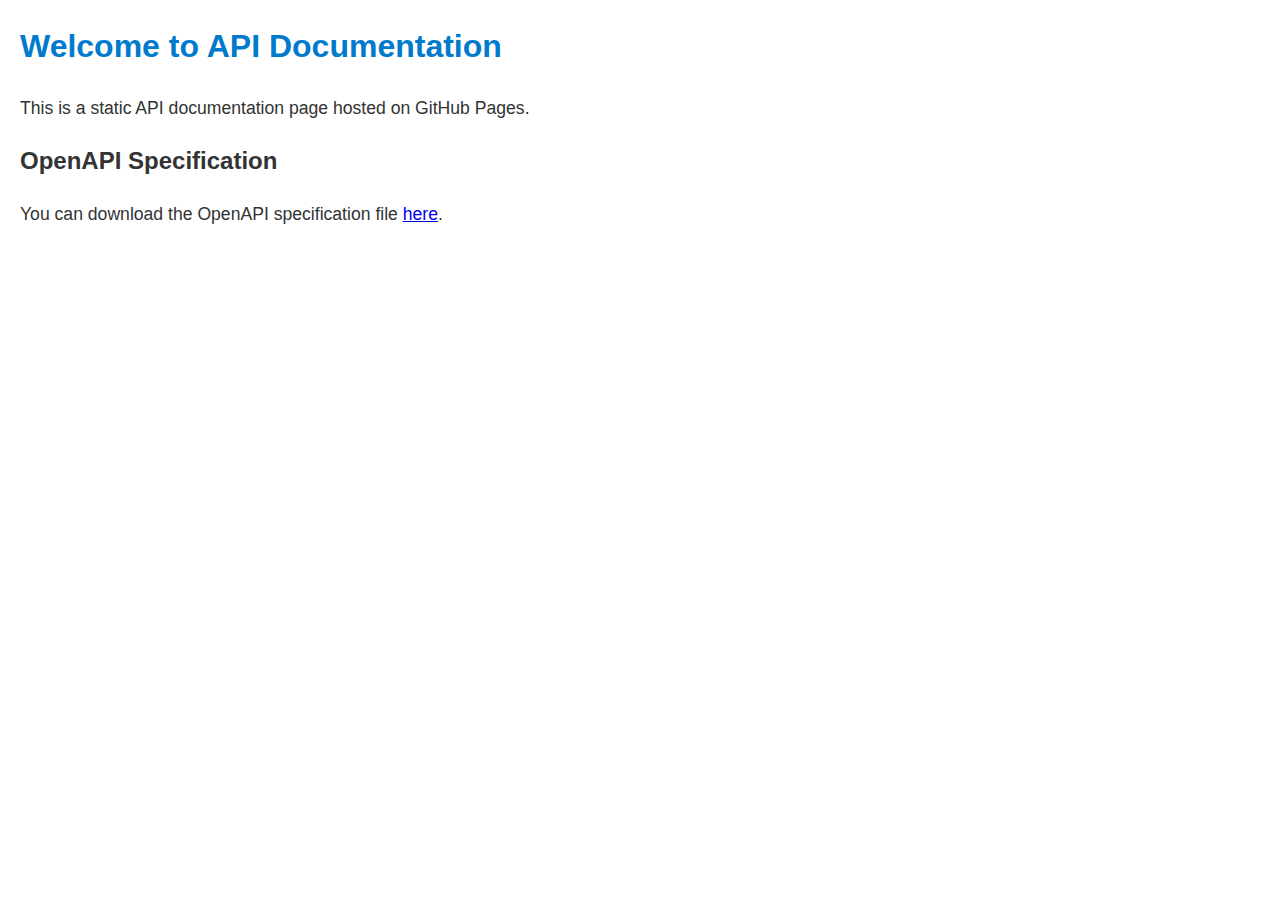
<file: index.html>
<!DOCTYPE html>
<html>

<head>
    <title>API Documentation</title>
    <link rel="stylesheet" href="/style.css">
</head>

<body>
    <h1>Welcome to API Documentation</h1>
    <p>This is a static API documentation page hosted on GitHub Pages.</p>
    <h2>OpenAPI Specification</h2>
    <p>You can download the OpenAPI specification file <a href="openapi.json" download>here</a>.</p>
</body>

</html>
</file>
<file: style.css>
body {
    font-family: Arial, sans-serif;
    line-height: 1.6;
    margin: 20px;
    color: #333;
  }
  h1 {
    color: #007acc;
  }
  p {
    font-size: 1.1em;
  }
</file>
